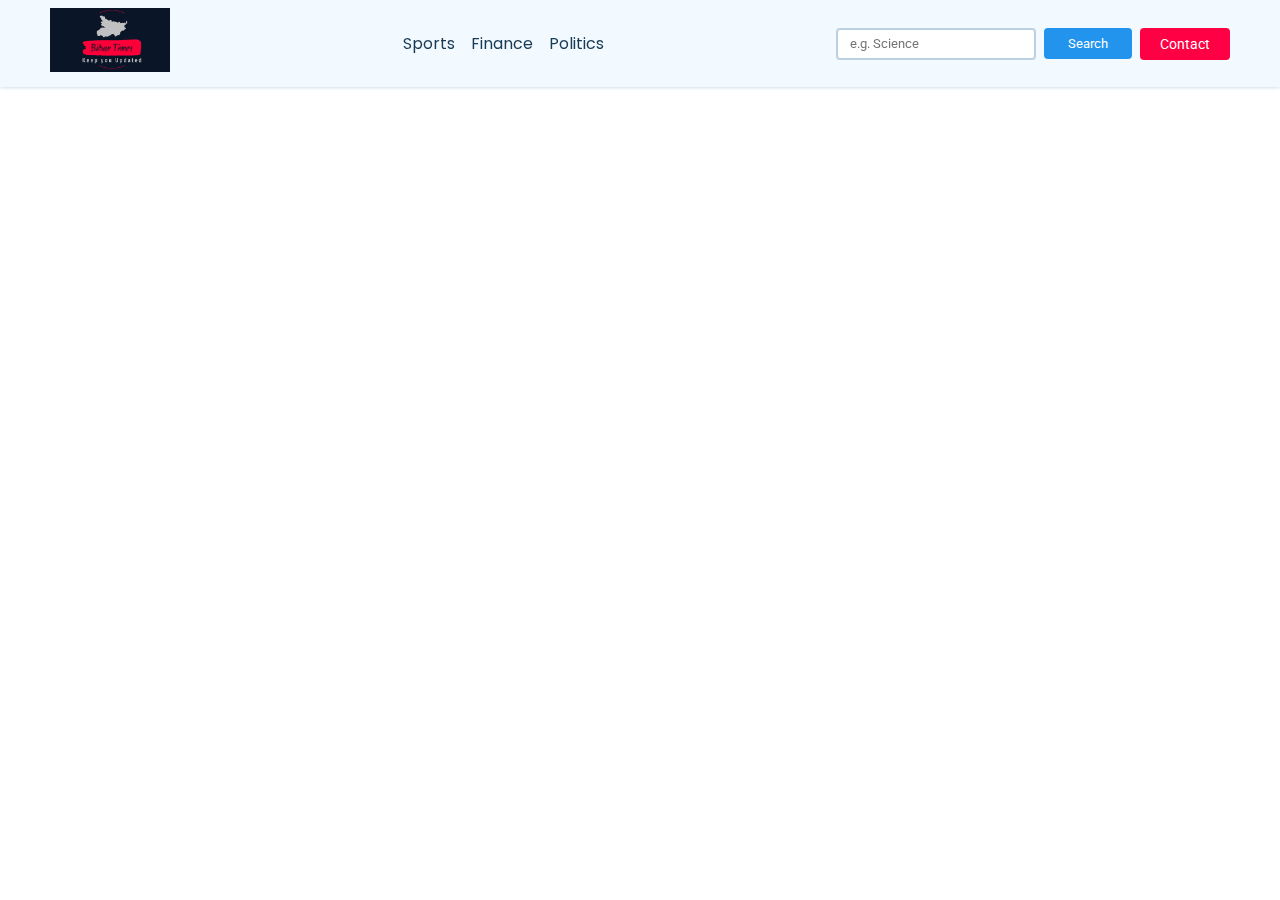
<file: News-App-main/News-App-main/index.html>
<!DOCTYPE html>
<html lang="en">
<head>
    <meta charset="UTF-8">
    <meta http-equiv="X-UA-Compatible" content="IE=edge">
    <meta name="viewport" content="width=device-width, initial-scale=1.0">
    <title>Bihar Times</title>
    <link rel="icon" href="logo.png"/>
    <link rel="stylesheet" href="style.css">
</head>
<body>

    <nav>
        <div class="main-nav container flex">
            <a href="#" onclick="reload()" class="company-logo">
                <img src="logo.png" alt="company logo">
            </a>
            <div class="nav-links">
                <ul class="flex links">
                    <li class="hover-link nav-item" id="sports" onclick="onNavItemClick('sports')">Sports</li>
                    <li class="hover-link nav-item" id="finance" onclick="onNavItemClick('finance')">Finance</li>
                    <li class="hover-link nav-item" id="politics" onclick="onNavItemClick('politics')">Politics</li>
                </ul>
            </div>
            <div class="search-bar flex">
                <input id="search-text" type="text" class="news-input" placeholder="e.g. Science">
                <button id="search-button" class="search-button">Search</button>
                <a id="contact-btn" href="contact.html">Contact</a>
            </div>
        </div>
    </nav>
    

    <main>
        <div class="cards-container container flex" id="cards-container">
            
        </div>
    </main>

    <template id="template-news-card">
        <div class="card">
            <div class="card-header">
                <img src="https://via.placeholder.com/400x200" alt="news-image" id="news-img">
            </div>
            <div class="card-content">
                <h3 id="news-title">This is the Title</h3>
                <h6 class="news-source" id="news-source">End Gadget 26/08/2023</h6>
                <p class="news-desc" id="news-desc">Lorem, ipsum dolor sit amet consectetur adipisicing elit. Recusandae saepe quis voluptatum quisquam vitae doloremque facilis molestias quae ratione cumque!</p>
            </div>
        </div>
    </template>


  
    <script src="script.js"></script>
</body>
</html>
</file>
<file: News-App-main/News-App-main/style.css>
@import url("https://fonts.googleapis.com/css2?family=Poppins:wght@500&family=Roboto:wght@500&display=swap");

* {
    padding: 0;
    margin: 0;
    box-sizing: border-box;
}

:root {
    --primary-text-color: #183b56;
    --secondary-text-color: #577592;
    --accent-color: #2294ed;
    --accent-color-dark: #1d69a3;
}

body {
    font-family: "Poppins", sans-serif;
    color: var(--primary-text-color);
}

p {
    font-family: "Roboto", sans-serif;
    color: var(--secondary-text-color);
    line-height: 1.4rem;
}

a {
    text-decoration: none;
}

ul {
    list-style: none;
}

.flex {
    display: flex;
    align-items: center;
}

.container {
    max-width: 1180px;
    margin-inline: auto;
    overflow: hidden;
}

nav {
    background-color: #f3faff;
    box-shadow: 0 0 4px #bbd0e2;
    position: fixed;
    top: 0;
    z-index: 99;
    left: 0;
    right: 0;
}

.main-nav {
    justify-content: space-between;
    padding-block: 8px;
}

.company-logo img {
    width: 120px;
}

.nav-links ul {
    gap: 16px;
}

.hover-link {
    cursor: pointer;
}

.hover-link:hover {
    color: var(--accent-color);
}

.hover-link:active {
    color: red;
}

.nav-item.active {
    color: var(--accent-color);
}

.search-bar {
    height: 32px;
    gap: 8px;
}

.news-input {
    width: 200px;
    height: 100%;
    padding-inline: 12px;
    border-radius: 4px;
    border: 2px solid #bbd0e2;
    font-family: "Roboto", sans-serif;
}

.search-button {
    background-color: var(--accent-color);
    color: white;
    padding: 8px 24px;
    border: none;
    border-radius: 4px;
    cursor: pointer;
    font-family: "Roboto", sans-serif;
}

.search-button:hover {
    background-color: var(--accent-color-dark);
}

#contact-btn {
    background-color: rgb(255, 0, 68);
    color: white;
    padding: 8px 20px;
    font-size: 14px;
    border: none;
    border-radius: 4px;
    cursor: pointer;
    font-family: "Roboto", sans-serif;
}

#contact-btn:hover{
    background-color: rgb(208, 6, 60);
}

main {
    padding-block: 20px;
    margin-top: 80px;
}

.cards-container {
    justify-content: space-between;
    flex-wrap: wrap;
    row-gap: 20px;
    align-items: start;
}

.card {
    width: 360px;
    min-height: 400px;
    box-shadow: 0 0 4px #d4ecff;
    border-radius: 4px;
    cursor: pointer;
    background-color: #fff;
    overflow: hidden;
    transition: all 0.3s ease;
}

.card:hover {
    box-shadow: 1px 1px 8px #d4ecff;
    background-color: #f9fdff;
    transform: translateY(-2px);
}

.card-header img {
    width: 100%;
    height: 180px;
    object-fit: cover;
}

.card-content {
    padding: 12px;
}

.news-source {
    margin-block: 12px;
}



@media only screen and (max-width:1080px) {
    .cards-container {
        justify-content: space-evenly;
        flex-wrap: wrap;
        row-gap: 20px;
        align-items: start;
    }

    .main-nav {
        justify-content: space-around;
    }
}

/* Media query for tablets (landscape) */
@media only screen and (max-width: 900px) {

    .company-logo {
        margin-bottom: -25px;
    }

    .main-nav {
        flex-direction: column;
        align-items: center;
        text-align: center;
    }

    .nav-links .links {
        display: flex;
        flex-direction: row;
        justify-content: center;
        padding: 20px;
    }

    .search-bar {
        margin-top: -10px;
    }

    .search-button {
        margin-left: 7px;
    }

    .news-input {
        width: 100%;
        padding: 7px;
    }

    .cards-container {
        margin-top: 30px;
    }
}

/* Media query for tablets and mobiles */
@media only screen and (max-width: 768px) {

    .card {
        width: 90%;
    }
}

/* Media query for mobiles */
@media only screen and (max-width: 480px) {

    .cards-container {
        margin-top: 30px;
    }
}
</file>
